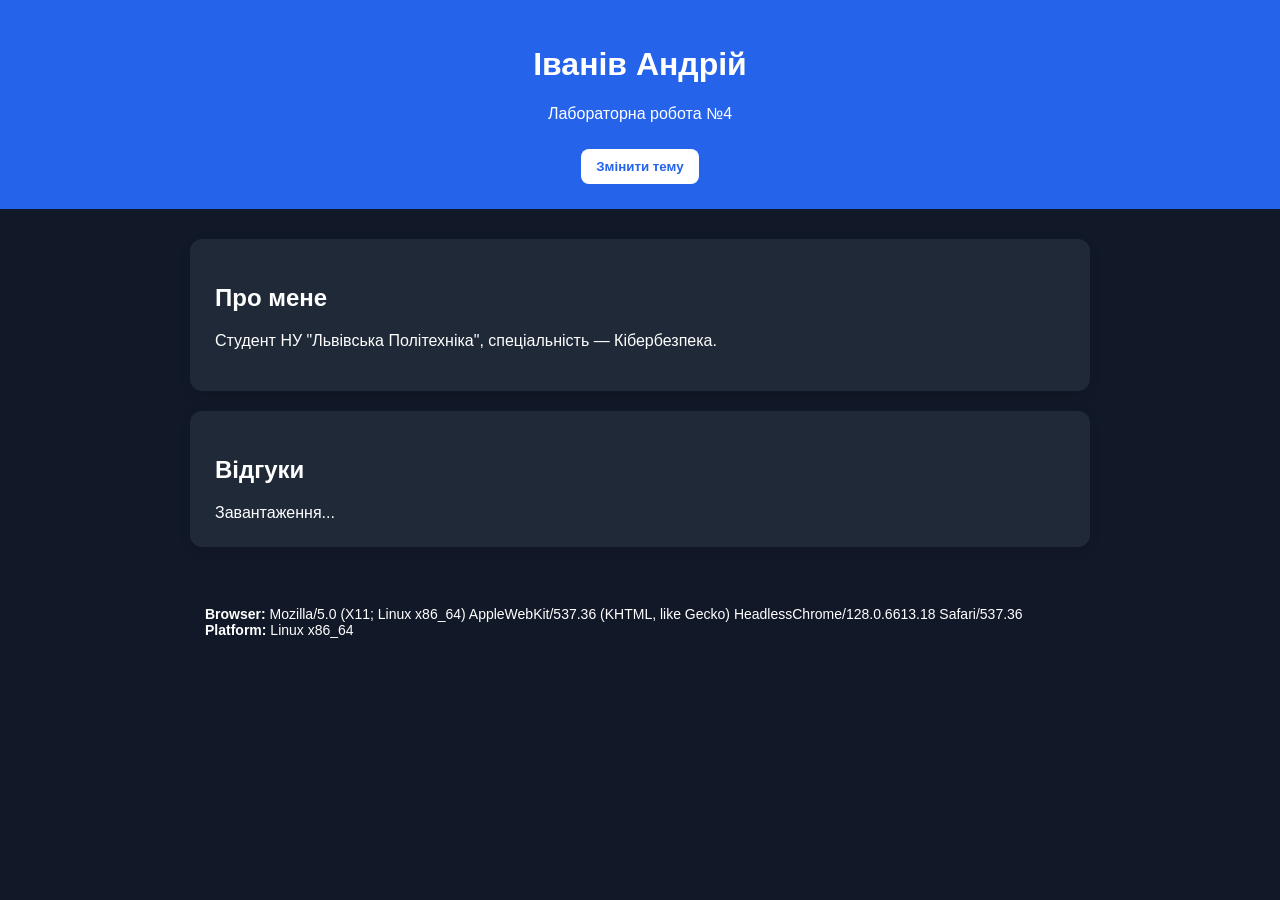
<file: index.html>
<!DOCTYPE html>
<html lang="uk">
<head>
  <meta charset="UTF-8" />
  <meta name="viewport" content="width=device-width, initial-scale=1.0"/>
  <title>Лабораторна 4</title>

  <link rel="stylesheet" href="style.css" />
</head>
<body id="body">

  <header class="header">
    <h1>Іванів Андрій</h1>
    <p>Лабораторна робота №4</p>

    <button id="themeBtn">
      Змінити тему
    </button>
  </header>

  <main class="container">

    <section class="card">
      <h2>Про мене</h2>
      <p>
        Студент НУ "Львівська Політехніка", спеціальність —
        Кібербезпека.
      </p>
    </section>

    <section class="card">
      <h2>Відгуки</h2>

      <div id="reviews">
        Завантаження...
      </div>
    </section>

  </main>


  <footer id="footer">
    <p id="systemInfo"></p>
  </footer>


  <div id="modal" class="modal hidden">

    <div class="modal-content">
      <span id="closeModal">&times;</span>

      <h2>Зворотній зв'язок</h2>

      <form
        action="https://formspree.io/f/mjgzkbnd"
        method="POST"
      >

        <input
          type="text"
          name="name"
          placeholder="Ваше ім'я"
          required
        />

        <input
          type="email"
          name="email"
          placeholder="Ваш Email"
          required
        />

        <input
          type="tel"
          name="phone"
          placeholder="Номер телефону"
        />

        <textarea
          name="message"
          placeholder="Ваше повідомлення"
          required
        ></textarea>

        <button type="submit">
          Надіслати
        </button>

      </form>
    </div>
  </div>

  <script src="script.js"></script>

</body>
</html>
</file>
<file: style.css>
* {
  box-sizing: border-box;
}

body {
  margin: 0;
  font-family: Arial, sans-serif;
  background: #e5e7eb;
  color: #1f2937;
}

.header {
  background: #2563eb;
  color: white;
  padding: 25px;
  text-align: center;
}

.header button {
  margin-top: 10px;
  padding: 10px 15px;
  border: none;
  border-radius: 8px;
  background: white;
  color: #2563eb;
  cursor: pointer;
  font-weight: bold;
}

.container {
  width: 900px;
  margin: 30px auto;
}

.card {
  background: white;
  padding: 25px;
  margin-bottom: 20px;
  border-radius: 12px;
  box-shadow: 0 4px 12px rgba(0,0,0,0.1);
}

.review {
  background: #f9fafb;
  border-left: 4px solid #2563eb;
  padding: 15px;
  margin-bottom: 15px;
  border-radius: 8px;
}

.review h3 {
  margin: 0;
  color: #2563eb;
}

.review p {
  margin: 8px 0 0;
}

footer {
  width: 900px;
  margin: 20px auto;
  background: #111827;
  color: white;
  padding: 15px;
  border-radius: 10px;
  font-size: 14px;
}

.modal {
  position: fixed;
  top: 0;
  left: 0;
  width: 100%;
  height: 100%;
  background: rgba(0,0,0,0.6);
  display: flex;
  align-items: center;
  justify-content: center;
}

.hidden {
  display: none;
}

.modal-content {
  background: white;
  padding: 25px;
  width: 420px;
  border-radius: 12px;
  position: relative;
}

#closeModal {
  position: absolute;
  top: 10px;
  right: 15px;
  font-size: 26px;
  cursor: pointer;
}

form {
  display: flex;
  flex-direction: column;
  gap: 12px;
}

input,
textarea {
  padding: 10px;
  border: 1px solid #cbd5e1;
  border-radius: 8px;
}

textarea {
  height: 100px;
}

form button {
  background: #2563eb;
  color: white;
  padding: 10px;
  border: none;
  border-radius: 8px;
  cursor: pointer;
}

.dark-theme {
  background: #111827;
  color: white;
}

.dark-theme .card {
  background: #1f2937;
  color: white;
}

.dark-theme .review {
  background: #374151;
}

.dark-theme .modal-content {
  background: #1f2937;
  color: white;
}

.dark-theme input,
.dark-theme textarea {
  background: #374151;
  color: white;
  border: 1px solid #6b7280;
}
</file>
